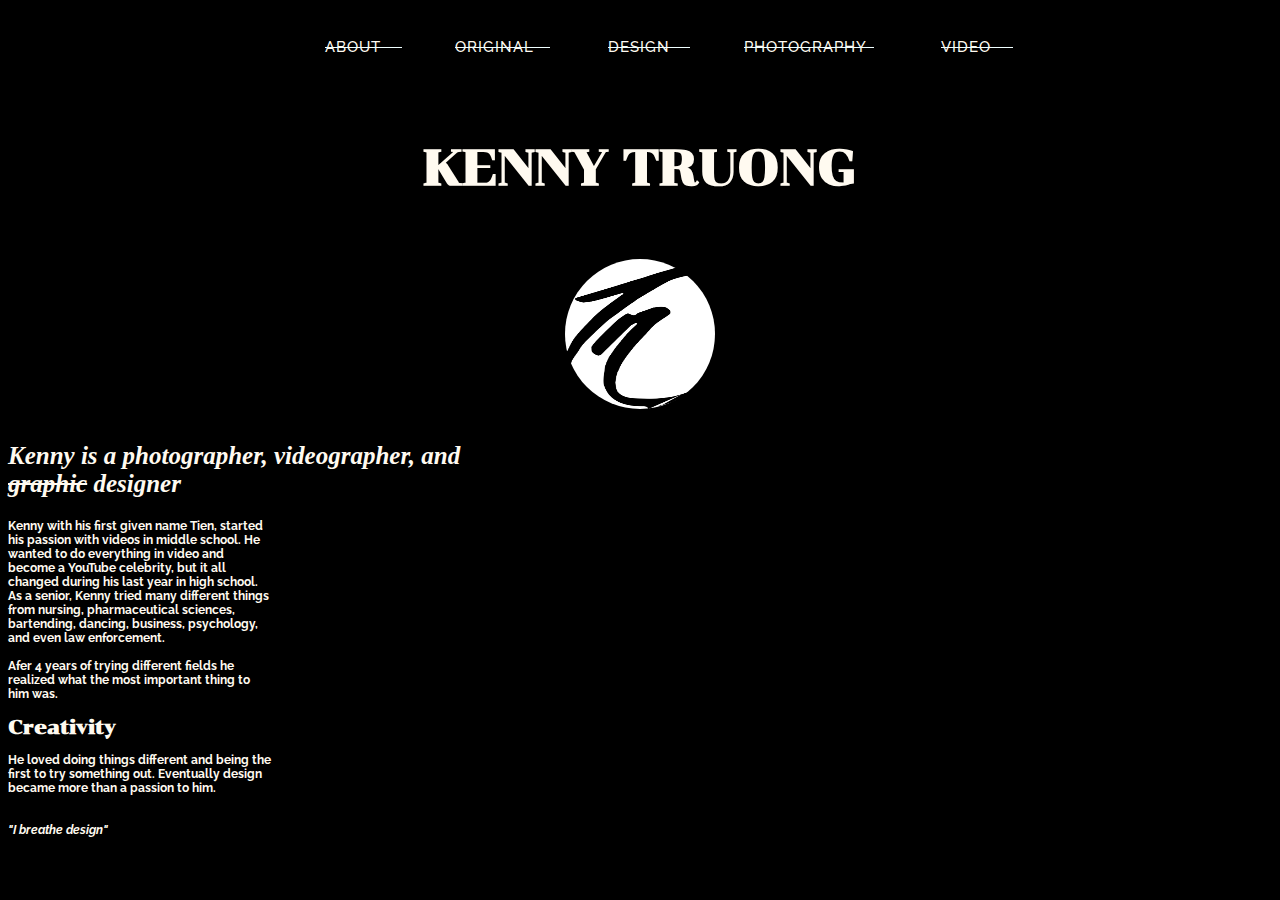
<file: Project 1/ABOUT.html>
<!DOCTYPE html>

<html>

    <!--    THIRD TIMES A CHARM   -->

    <head>
        <link rel="stylesheet" href="./Tabs/CSS/Overall.css">
        <link href="https://fonts.googleapis.com/css?family=Chonburi|Limelight|Oleo+Script|Monoton|Libre+Barcode+128+Text|Lobster|Raleway" rel="stylesheet">

    </head>
    <body>
        <!--        <img src="./Tabs/Assets/TN.jpg" style="width:5%">-->
        <center>
            <div>
                <nav class="disable-select">
                    <a href="/ABOUT.html" class="disable-select">ABOUT</a>
                    <a href="http://tiengraphics.com/" class="disable-select">ORIGINAL </a>
                    <a href="./Tabs/Design.html"  class="disable-select">DESIGN</a>
                    <a href="./Tabs/Photography.html" class="disable-select">PHOTOGRAPHY</a>
                    <a href="./Tabs/Video.html" class="disable-select"> VIDEO</a>
                </nav>
            </div>
            <div class="spacer">
            </div>
            <h1 class="disable-select"> 
                <b> KENNY TRUONG </b>
                <br>
                <br>
                <div class="float">
                    <div class="avatar">
                        <!--                <img src="giphy.gif" style="width:468px;height:260px;">-->
                        <img src="./Tabs/Assets/TN.jpg" style="width:100%;height:100%;" class="disable-select">
                    </div>
                </div>
            </h1>
        </center>
        <h2>
            <i> Kenny is a photographer, videographer, and <br><del>graphic</del> designer</i>
        </h2>

        <h3 >

            <p> Kenny with his first given name Tien, started his passion with videos in middle school. He wanted to do everything in video and become a YouTube celebrity, but it all changed during his last year in high school. As a senior, Kenny tried many different things from nursing, pharmaceutical sciences, bartending, dancing, business, psychology, and even law enforcement.
                <br>
                <br>
                Afer 4 years of trying different fields he realized what the most important thing to him was.
                <br>

                <br><p2>Creativity</p2><br> 

                <br>
                He loved doing things different and being the first to try something out. Eventually design became more than a passion to him.

                <br>
                <br>
                <br>

                <i> "I breathe design"</i>

                <br>
                <br>
                <br>

            </p>
            <meta name="viewport" content="width=device-width, initial-scale=1.0">
        </h3>
    </body>
</html>
</file>
<file: Project 1/Tabs/CSS/Overall.css>
body{
    background-color: black;
}
A{ text-decoration: none}
a:link {
    color: floralwhite; 
    background-color: black; 
    text-decoration: none;
}

a:visited {
    color:darkgrey;
    background-color: black;
    text-decoration: none;
}

a:hover {
    color: lightgray;
    background-color: black;
}

a:active {
    color: floralwhite;
    background-color: black;
    text-decoration: underline;
}
a:any-link { 
    padding:20px 20px;
    font-family: Raleway, sans-serif;
    font-style: normal;
}
nav{
    width: 100%;
    position: fixed;
    height:75px;
    text-align:center;
    background-color: black;
    padding: 10px
}
.spacer {
    width: 100%;
    height: 95px;
}
nav a{
    font-family: 'Oswald', sans-serif;
    font-weight:500;
    text-transform:uppercase;
    text-decoration:none;
    color:black;
    margin:0 15px;
    font-size:15px;
    letter-spacing:1px;
    position:relative;
    display:inline-block;
}
nav a:before{
    content:'';
    position: absolute;
    width: 80%;
    height: .5px;
    background-color: azure;
    top: 50%;
    animation:out 0.2s cubic-bezier(1, 0, 0.50, 0.90) 1 both;
}
nav a:hover:before{
    animation:in 0.2s cubic-bezier(1, 0, 0.50, 0.90) 1 both;

}
div{
    background-color: black;
}    
h1 {
    font-family: Chonburi;
    font-size: 50px;
    color: floralwhite;
    background-color: black;
}
h2{
    color:floralwhite;
    font-size: 25px;
}
h3 {
    color: floralwhite;
    background-color:black;
    font-family: Raleway, sans-serif;
    font-style: normal;
    font-size: 12px;
}
p2 {
    font-size:20px;
    font-family: Chonburi;
    text-transform: capitalize;
}
p{
    color:floralwhite;
    background-color: black;
    margin-right: 1000px;
    
}
@keyframes in{
    0%{
        width: 0;
        left:0;
        right:auto;
    }
    100%{
        left:0;
        right:auto;
        width: 100%;
    }
}
@keyframes out{
    0%{
        width:100%;
        left: auto;
        right: 0;
    }
    100%{
        width: 0;
        left: auto;
        right: 0;
    }
}
@keyframes show{
    0%{
        opacity:0;
        transform:translateY(-10px);
    }
    100%{
        opacity:1;
        transform:translateY(0);
    }
}
@keyframes float {
    0% {
        box-shadow: 0 5px 15px 0px rgba(0,0,0,0.6);
        transform: translatey(0px);
    }
    50% {
        box-shadow: 0 25px 15px 0px rgba(0,0,0,0.2);
        transform: translatey(-20px);
    }
    100% {
        box-shadow: 0 5px 15px 0px rgba(0,0,0,0.6);
        transform: translatey(0px);
    }
}

.container {
    width: 100%;
    height: 100%;
    display: flex;
    flex-direction: column;
    justify-content: center;
    align-items: center;
}

.avatar {
    width: 150px;
    height: 150px;
    box-sizing: border-box;
    border-radius: 50%;
    overflow: hidden;
    box-shadow: 0 5px 15px 0px rgba(0,0,0,0.6);
    transform: translatey(0px);
    animation: float 6s ease-in-out infinite;
    img { width: 100%; height: auto; }
}

.content {
    width: 100%;
    max-width: 600px;
    padding: 20px 40px;
    box-sizing: border-box;
    text-align: center;
}
.disable-select {
    -webkit-touch-callout: none; /* iOS Safari */
    -webkit-user-select: none;   /* Chrome/Safari/Opera */
    -khtml-user-select: none;    /* Konqueror */
    -moz-user-select: none;      /* Firefox */
    -ms-user-select: none;       /* Internet Explorer/Edge */
    user-select: none;           /* Non-prefixed version, currently supported by any browser but < IE9 */
}
</file>
